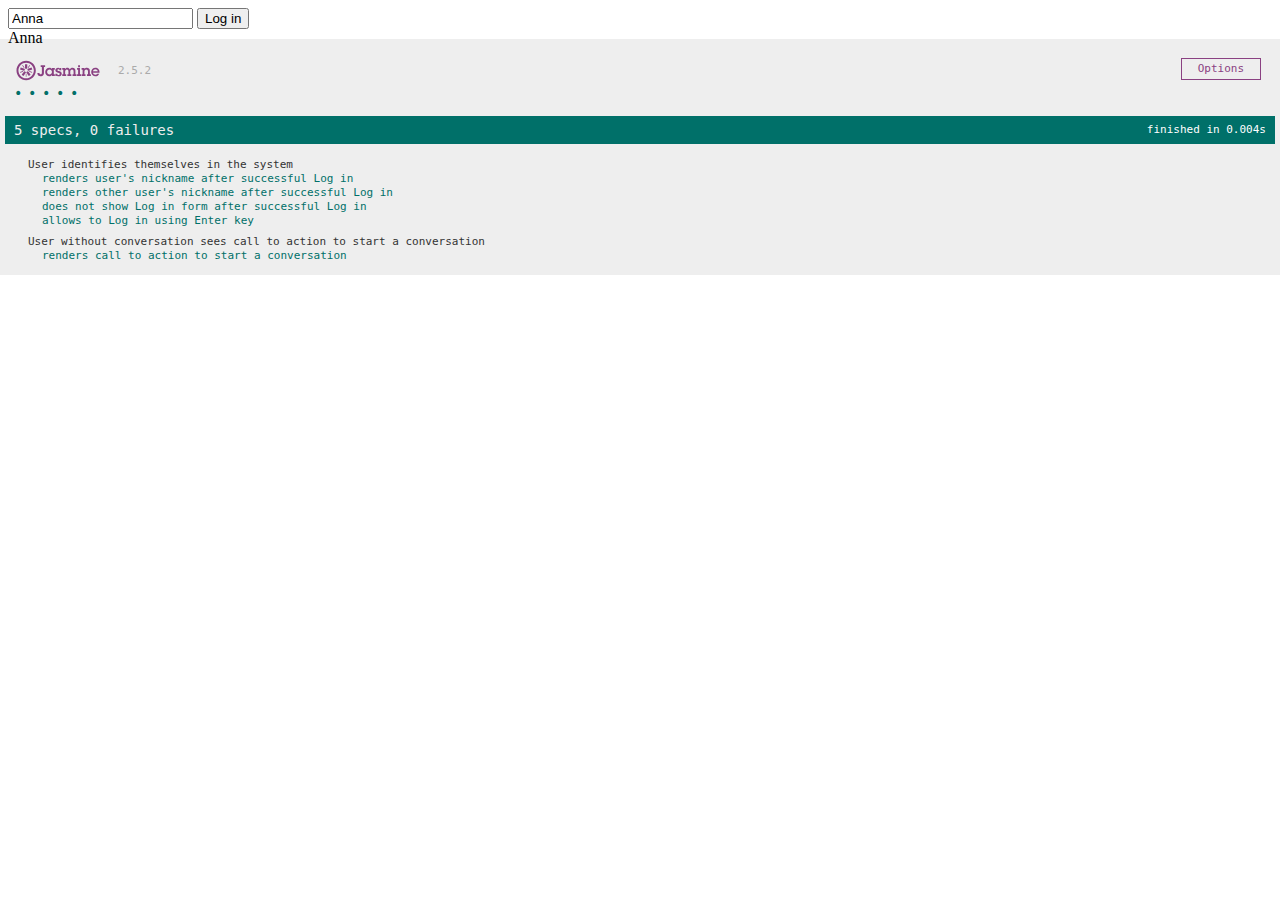
<file: SpecRunner.html>
<!DOCTYPE html>
<html>
<head>
    <meta charset="utf-8">
    <title>Jasmine Spec Runner v2.5.2</title>

    <link rel="shortcut icon" type="image/png" href="lib/jasmine-2.5.2/jasmine_favicon.png">
    <link rel="stylesheet" href="lib/jasmine-2.5.2/jasmine.css">
</head>

<body>

<div id="messenger"></div>

<script src="lib/jasmine-2.5.2/jasmine.js"></script>
<script src="lib/jasmine-2.5.2/jasmine-html.js"></script>
<script src="lib/jasmine-2.5.2/boot.js"></script>

<script src="lib/jquery-3.1.1.min.js"></script>

<script src="src/Messenger.js"></script>

<!-- include spec files here... -->
<script src="spec/MessengerPage.js"></script>
<script src="spec/LogInFeatureSpec.js"></script>
<script src="spec/NoConversationFeatureSpec.js"></script>
</body>
</html>
</file>
<file: lib/jasmine-2.5.2/jasmine.css>
body { overflow-y: scroll; }

.jasmine_html-reporter { background-color: #eee; padding: 5px; margin: -8px; font-size: 11px; font-family: Monaco, "Lucida Console", monospace; line-height: 14px; color: #333; }
.jasmine_html-reporter a { text-decoration: none; }
.jasmine_html-reporter a:hover { text-decoration: underline; }
.jasmine_html-reporter p, .jasmine_html-reporter h1, .jasmine_html-reporter h2, .jasmine_html-reporter h3, .jasmine_html-reporter h4, .jasmine_html-reporter h5, .jasmine_html-reporter h6 { margin: 0; line-height: 14px; }
.jasmine_html-reporter .jasmine-banner, .jasmine_html-reporter .jasmine-symbol-summary, .jasmine_html-reporter .jasmine-summary, .jasmine_html-reporter .jasmine-result-message, .jasmine_html-reporter .jasmine-spec .jasmine-description, .jasmine_html-reporter .jasmine-spec-detail .jasmine-description, .jasmine_html-reporter .jasmine-alert .jasmine-bar, .jasmine_html-reporter .jasmine-stack-trace { padding-left: 9px; padding-right: 9px; }
.jasmine_html-reporter .jasmine-banner { position: relative; }
.jasmine_html-reporter .jasmine-banner .jasmine-title { background: url('[data-uri]') no-repeat; background: url('[data-uri]') no-repeat, none; -moz-background-size: 100%; -o-background-size: 100%; -webkit-background-size: 100%; background-size: 100%; display: block; float: left; width: 90px; height: 25px; }
.jasmine_html-reporter .jasmine-banner .jasmine-version { margin-left: 14px; position: relative; top: 6px; }
.jasmine_html-reporter #jasmine_content { position: fixed; right: 100%; }
.jasmine_html-reporter .jasmine-version { color: #aaa; }
.jasmine_html-reporter .jasmine-banner { margin-top: 14px; }
.jasmine_html-reporter .jasmine-duration { color: #fff; float: right; line-height: 28px; padding-right: 9px; }
.jasmine_html-reporter .jasmine-symbol-summary { overflow: hidden; *zoom: 1; margin: 14px 0; }
.jasmine_html-reporter .jasmine-symbol-summary li { display: inline-block; height: 10px; width: 14px; font-size: 16px; }
.jasmine_html-reporter .jasmine-symbol-summary li.jasmine-passed { font-size: 14px; }
.jasmine_html-reporter .jasmine-symbol-summary li.jasmine-passed:before { color: #007069; content: "\02022"; }
.jasmine_html-reporter .jasmine-symbol-summary li.jasmine-failed { line-height: 9px; }
.jasmine_html-reporter .jasmine-symbol-summary li.jasmine-failed:before { color: #ca3a11; content: "\d7"; font-weight: bold; margin-left: -1px; }
.jasmine_html-reporter .jasmine-symbol-summary li.jasmine-disabled { font-size: 14px; }
.jasmine_html-reporter .jasmine-symbol-summary li.jasmine-disabled:before { color: #bababa; content: "\02022"; }
.jasmine_html-reporter .jasmine-symbol-summary li.jasmine-pending { line-height: 17px; }
.jasmine_html-reporter .jasmine-symbol-summary li.jasmine-pending:before { color: #ba9d37; content: "*"; }
.jasmine_html-reporter .jasmine-symbol-summary li.jasmine-empty { font-size: 14px; }
.jasmine_html-reporter .jasmine-symbol-summary li.jasmine-empty:before { color: #ba9d37; content: "\02022"; }
.jasmine_html-reporter .jasmine-run-options { float: right; margin-right: 5px; border: 1px solid #8a4182; color: #8a4182; position: relative; line-height: 20px; }
.jasmine_html-reporter .jasmine-run-options .jasmine-trigger { cursor: pointer; padding: 8px 16px; }
.jasmine_html-reporter .jasmine-run-options .jasmine-payload { position: absolute; display: none; right: -1px; border: 1px solid #8a4182; background-color: #eee; white-space: nowrap; padding: 4px 8px; }
.jasmine_html-reporter .jasmine-run-options .jasmine-payload.jasmine-open { display: block; }
.jasmine_html-reporter .jasmine-bar { line-height: 28px; font-size: 14px; display: block; color: #eee; }
.jasmine_html-reporter .jasmine-bar.jasmine-failed { background-color: #ca3a11; }
.jasmine_html-reporter .jasmine-bar.jasmine-passed { background-color: #007069; }
.jasmine_html-reporter .jasmine-bar.jasmine-skipped { background-color: #bababa; }
.jasmine_html-reporter .jasmine-bar.jasmine-errored { background-color: #ca3a11; }
.jasmine_html-reporter .jasmine-bar.jasmine-menu { background-color: #fff; color: #aaa; }
.jasmine_html-reporter .jasmine-bar.jasmine-menu a { color: #333; }
.jasmine_html-reporter .jasmine-bar a { color: white; }
.jasmine_html-reporter.jasmine-spec-list .jasmine-bar.jasmine-menu.jasmine-failure-list, .jasmine_html-reporter.jasmine-spec-list .jasmine-results .jasmine-failures { display: none; }
.jasmine_html-reporter.jasmine-failure-list .jasmine-bar.jasmine-menu.jasmine-spec-list, .jasmine_html-reporter.jasmine-failure-list .jasmine-summary { display: none; }
.jasmine_html-reporter .jasmine-results { margin-top: 14px; }
.jasmine_html-reporter .jasmine-summary { margin-top: 14px; }
.jasmine_html-reporter .jasmine-summary ul { list-style-type: none; margin-left: 14px; padding-top: 0; padding-left: 0; }
.jasmine_html-reporter .jasmine-summary ul.jasmine-suite { margin-top: 7px; margin-bottom: 7px; }
.jasmine_html-reporter .jasmine-summary li.jasmine-passed a { color: #007069; }
.jasmine_html-reporter .jasmine-summary li.jasmine-failed a { color: #ca3a11; }
.jasmine_html-reporter .jasmine-summary li.jasmine-empty a { color: #ba9d37; }
.jasmine_html-reporter .jasmine-summary li.jasmine-pending a { color: #ba9d37; }
.jasmine_html-reporter .jasmine-summary li.jasmine-disabled a { color: #bababa; }
.jasmine_html-reporter .jasmine-description + .jasmine-suite { margin-top: 0; }
.jasmine_html-reporter .jasmine-suite { margin-top: 14px; }
.jasmine_html-reporter .jasmine-suite a { color: #333; }
.jasmine_html-reporter .jasmine-failures .jasmine-spec-detail { margin-bottom: 28px; }
.jasmine_html-reporter .jasmine-failures .jasmine-spec-detail .jasmine-description { background-color: #ca3a11; }
.jasmine_html-reporter .jasmine-failures .jasmine-spec-detail .jasmine-description a { color: white; }
.jasmine_html-reporter .jasmine-result-message { padding-top: 14px; color: #333; white-space: pre; }
.jasmine_html-reporter .jasmine-result-message span.jasmine-result { display: block; }
.jasmine_html-reporter .jasmine-stack-trace { margin: 5px 0 0 0; max-height: 224px; overflow: auto; line-height: 18px; color: #666; border: 1px solid #ddd; background: white; white-space: pre; }
</file>
